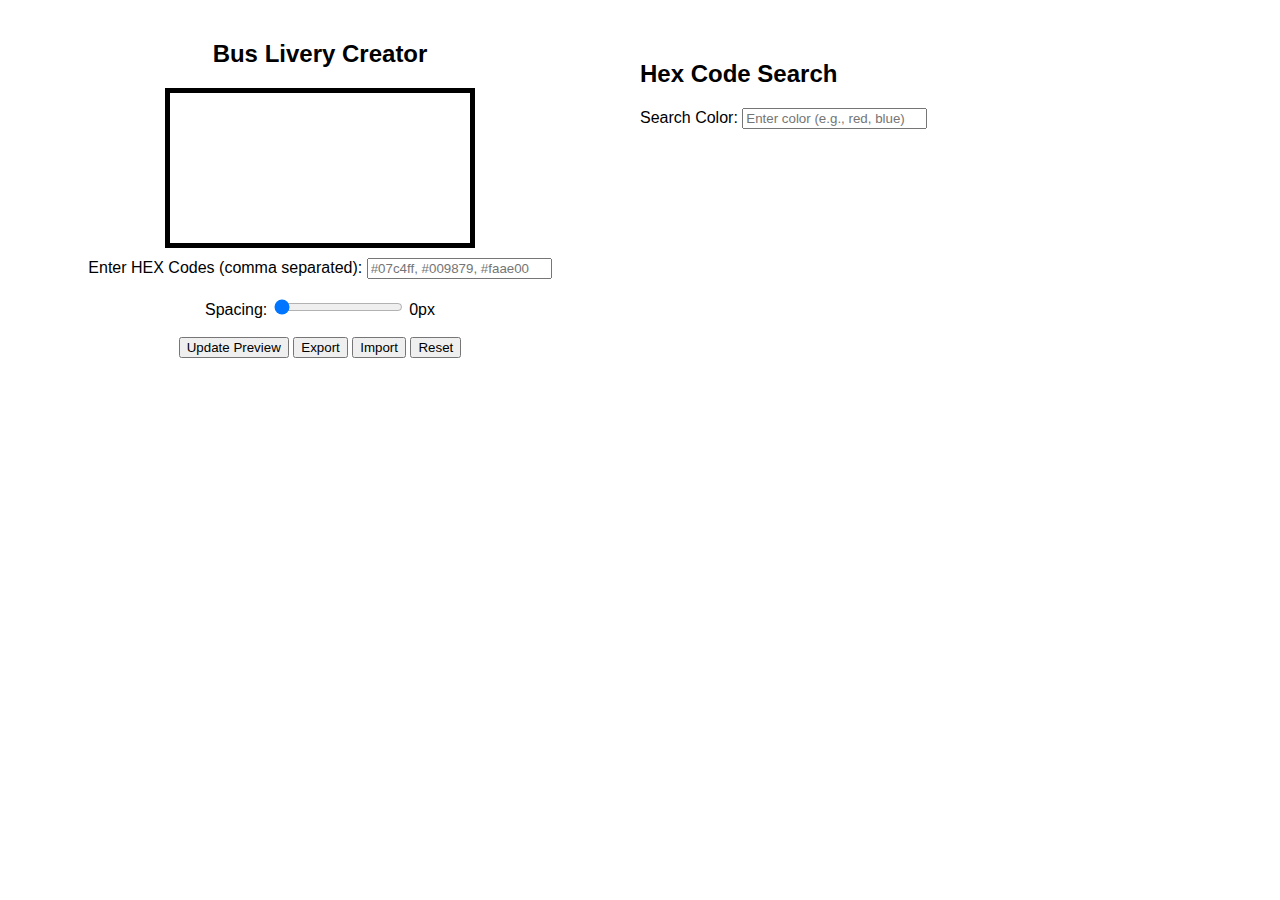
<file: index.html>
<!DOCTYPE html>
<html lang="en">
<head>
 
    
    <meta charset="UTF-8">
    <meta name="viewport" content="width=device-width, initial-scale=1.0">
    <title>Bus Livery Creator</title>
    <style>
        body {
            font-family: Arial, sans-serif;
            text-align: center;
            margin: 20px;
            display: flex;
            justify-content: space-between;
        }
        .left-section {
            flex: 1;
        }
        .preview-box {
            width: 300px;
            height: 150px;
            border: 5px solid black;
            display: flex;
            justify-content: center;
            align-items: center;
            overflow: hidden;
            margin: auto;
        }
        .color-container {
            width: 100%;
            height: 100%;
            display: flex;
        }
        .color-block {
            flex-grow: 1;
            height: 100%;
        }
        .input-area {
            margin-top: 10px;
        }
        .right-section {
            flex: 1;
            text-align: left;
            padding: 20px;
        }
        .shade-container {
            display: flex;
            flex-wrap: wrap;
            gap: 5px;
        }
        .shade-box {
            width: 30px;
            height: 30px;
            border: 1px solid black;
            cursor: pointer;
        }
    </style>
</head>
<body>
    <div class="left-section">
        <h2>Bus Livery Creator</h2>
        <div class="preview-box">
            <div class="color-container" id="colorContainer"></div>
        </div>
        
        <div class="input-area">
            <label for="hexCodes">Enter HEX Codes (comma separated): </label>
            <input type="text" id="hexCodes" placeholder="#07c4ff, #009879, #faae00">
            <br><br>
            <label for="spacing">Spacing: </label>
            <input type="range" id="spacing" min="0" max="20" value="0">
            <span id="spacingValue">0</span>px
            <br><br>
            <button onclick="updatePreview()">Update Preview</button>
            <button onclick="exportLivery()">Export</button>
            <button onclick="importLivery()">Import</button>
            <button onclick="resetLivery()">Reset</button>
        </div>
    </div>
    
    <div class="right-section">
        <h2>Hex Code Search</h2>
        <label for="colorSearch">Search Color: </label>
        <input type="text" id="colorSearch" placeholder="Enter color (e.g., red, blue)" oninput="generateShades()">
        <br><br>
        <div class="shade-container" id="shadeContainer"></div>
        <p id="selectedHex"></p>
    </div>

    <script>
        function updatePreview() {
            let hexInput = document.getElementById("hexCodes").value;
            let spacing = document.getElementById("spacing").value;
            let colorContainer = document.getElementById("colorContainer");
            let spacingValue = document.getElementById("spacingValue");
            
            spacingValue.textContent = spacing;
            let hexArray = hexInput.split(",").map(hex => hex.trim()).filter(hex => hex);
            
            colorContainer.innerHTML = "";
            
            hexArray.forEach(color => {
                let div = document.createElement("div");
                div.className = "color-block";
                div.style.backgroundColor = color;
                div.style.marginRight = spacing + "px";
                colorContainer.appendChild(div);
            });
            
            if (colorContainer.lastChild) {
                colorContainer.lastChild.style.marginRight = "0px";
            }
        }

        function exportLivery() {
            let data = {
                hexCodes: document.getElementById("hexCodes").value,
                spacing: document.getElementById("spacing").value
            };
            let blob = new Blob([JSON.stringify(data)], { type: "application/json" });
            let a = document.createElement("a");
            a.href = URL.createObjectURL(blob);
            a.download = "livery.json";
            document.body.appendChild(a);
            a.click();
            document.body.removeChild(a);
        }

        function importLivery() {
            let input = document.createElement("input");
            input.type = "file";
            input.accept = "application/json";
            input.onchange = event => {
                let file = event.target.files[0];
                let reader = new FileReader();
                reader.onload = function(e) {
                    let data = JSON.parse(e.target.result);
                    document.getElementById("hexCodes").value = data.hexCodes;
                    document.getElementById("spacing").value = data.spacing;
                    updatePreview();
                };
                reader.readAsText(file);
            };
            input.click();
        }

        function resetLivery() {
            document.getElementById("hexCodes").value = "";
            document.getElementById("spacing").value = "0";
            document.getElementById("spacingValue").textContent = "0";
            updatePreview();
        }

        function generateShades() {
            let colorName = document.getElementById("colorSearch").value.trim().toLowerCase();
            let shadeContainer = document.getElementById("shadeContainer");
            shadeContainer.innerHTML = "";

            if (!colorName) return;

            let baseColors = {
                "red": "#ff0000",
                "blue": "#0000ff",
                "green": "#008000",
                "yellow": "#ffff00",
                "orange": "#ffa500",
                "purple": "#800080",
                "pink": "#ffc0cb",
                "brown": "#a52a2a",
                "gray": "#808080",

            };

            if (!(colorName in baseColors)) return;

            let baseHex = baseColors[colorName];
            let shades = [];

            for (let i = 0; i < 50; i++) {
                let factor = i / 49;
                let r = Math.round(parseInt(baseHex.slice(1, 3), 16) * (1 - factor) + 255 * factor);
                let g = Math.round(parseInt(baseHex.slice(3, 5), 16) * (1 - factor) + 255 * factor);
                let b = Math.round(parseInt(baseHex.slice(5, 7), 16) * (1 - factor) + 255 * factor);
                let hex = `#${r.toString(16).padStart(2, '0')}${g.toString(16).padStart(2, '0')}${b.toString(16).padStart(2, '0')}`;
                shades.push(hex);
            }

            shades.forEach(shade => {
                let div = document.createElement("div");
                div.className = "shade-box";
                div.style.backgroundColor = shade;
                div.onclick = () => document.getElementById("selectedHex").textContent = `Selected HEX: ${shade}`;
                shadeContainer.appendChild(div);
            });
        }
    </script>
</body>
</html>
</file>
